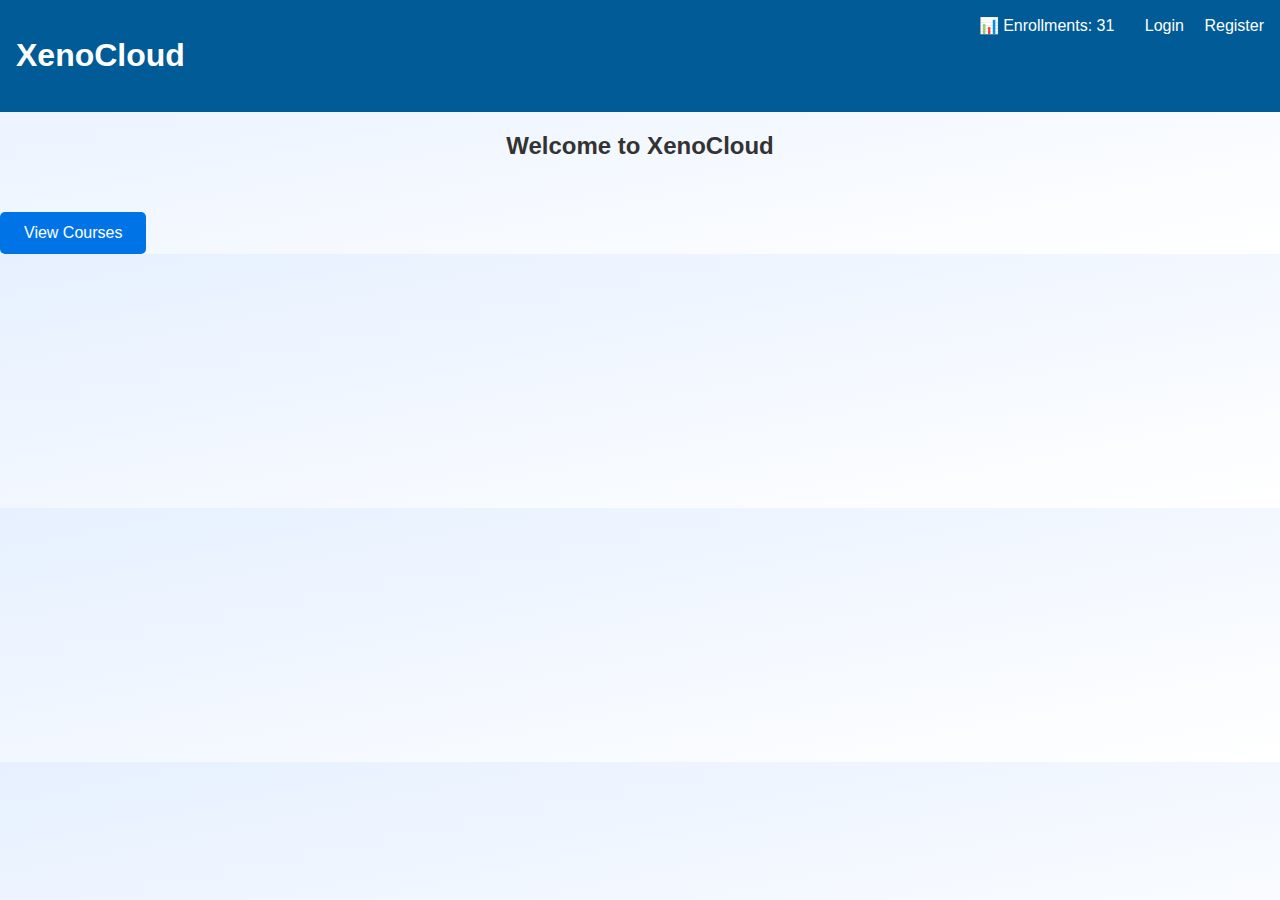
<file: src/main/resources/static/index.html>
<!DOCTYPE html>
<html>
<head>
    <title>XenoCloud</title>
    <link rel="stylesheet" href="style.css">
</head>
<body>
<header>
    <h1>XenoCloud</h1>
    <nav>
        <span style="color: white; margin-right: 10px;">📊 Enrollments: 31</span>
        <a href="login.html">Login</a>
        <a href="register.html">Register</a>
    </nav>
</header>
<main>
    <h2>Welcome to XenoCloud</h2>
    <a class="btn" href="courses.html">View Courses</a>
</main>
</body>
</html>
</file>
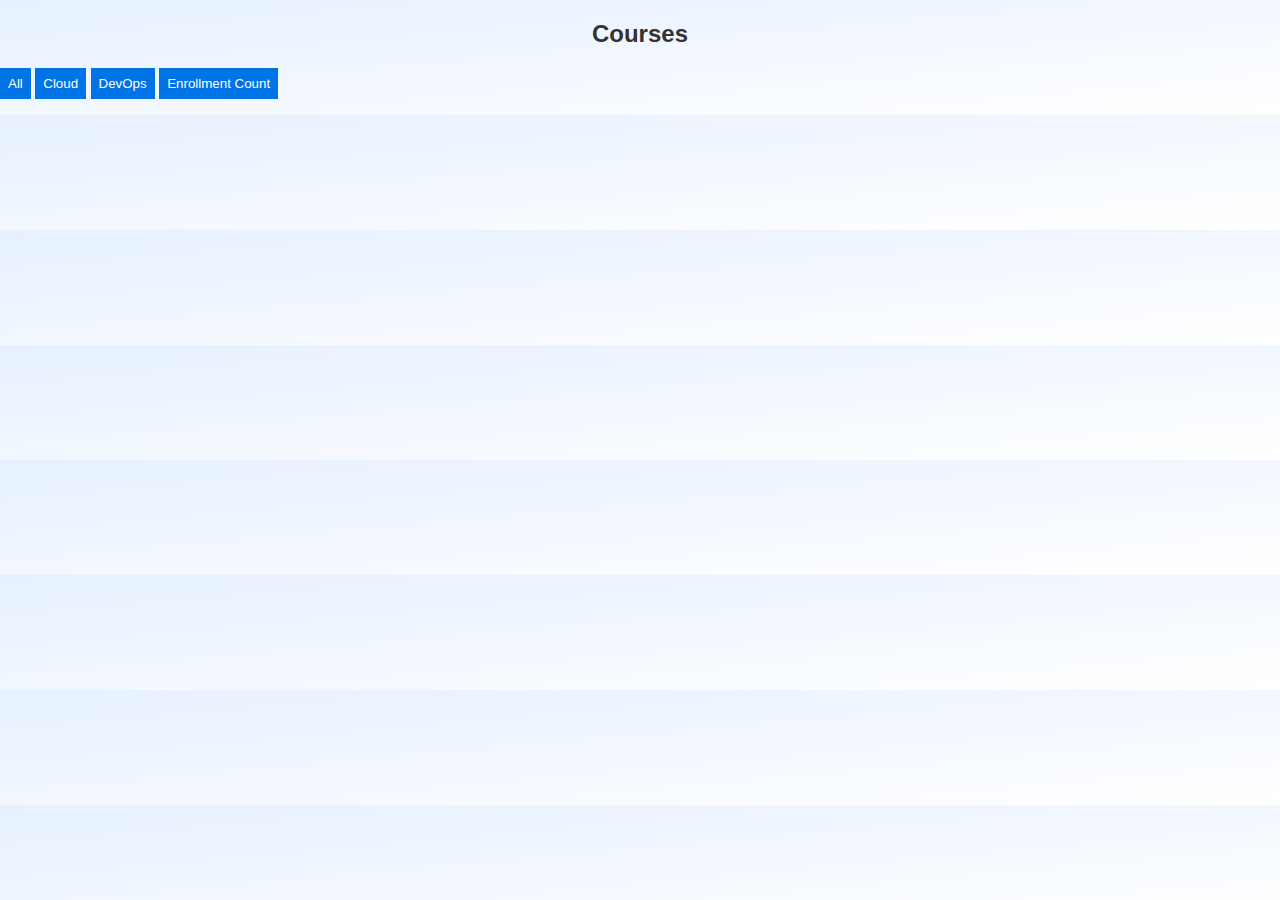
<file: src/main/resources/static/courses.html>
<!DOCTYPE html>
<html>
<head>
    <title>Courses</title>
    <link rel="stylesheet" href="style.css">
</head>
<body>
<h2>Courses</h2>
<div>
    <button onclick="fetchCourses()">All</button>
    <button onclick="fetchCourses('Cloud')">Cloud</button>
    <button onclick="fetchCourses('DevOps')">DevOps</button>
    <button onclick="fetchEnrollment()">Enrollment Count</button>
</div>
<ul id="courseList"></ul>
<script src="script.js"></script>
</body>
</html>
</file>
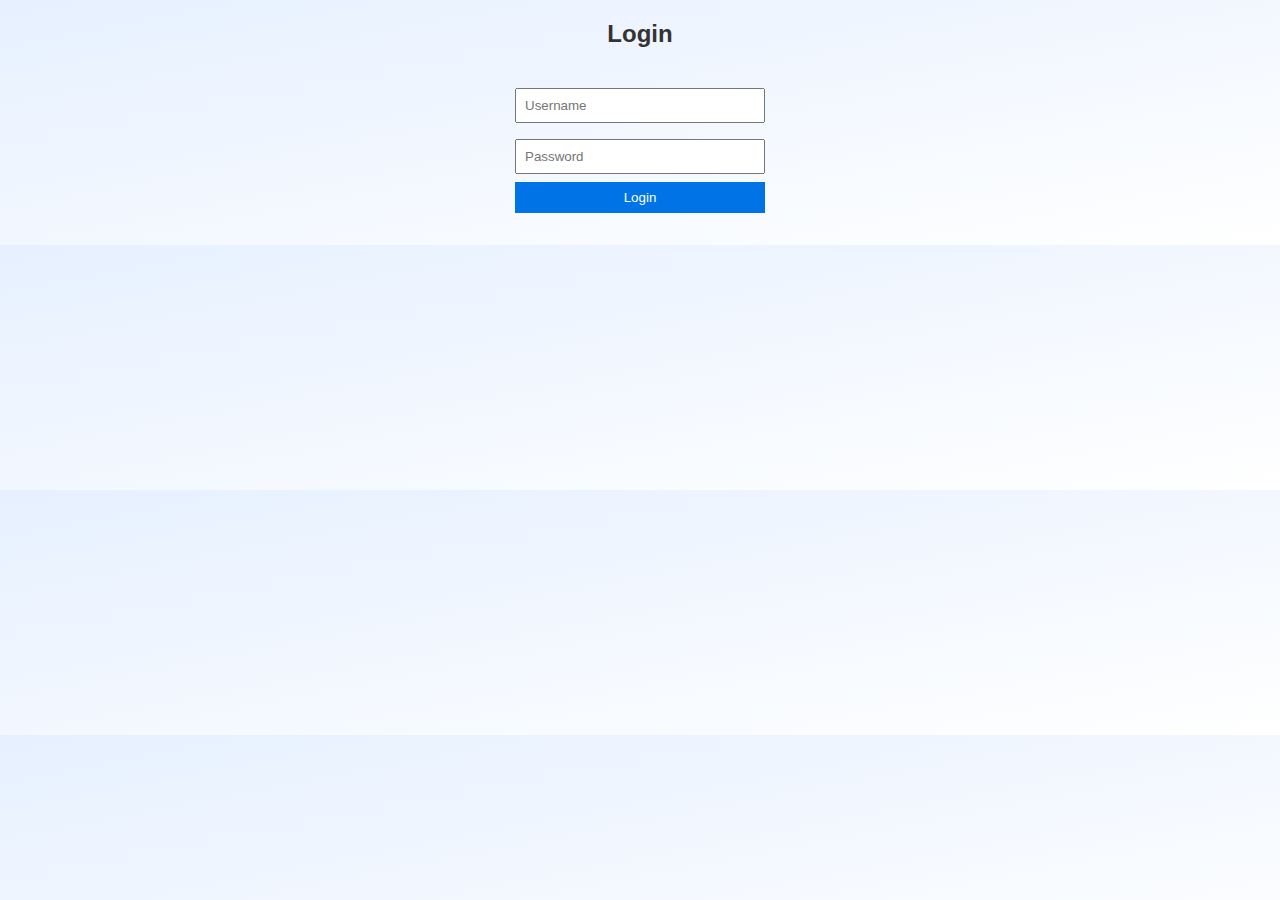
<file: src/main/resources/static/login.html>
<!DOCTYPE html>
<html>
<head>
    <title>Login</title>
    <link rel="stylesheet" href="style.css">
</head>
<body>
<h2>Login </h2>
<form id="loginForm">
    <input type="text" placeholder="Username" required id="username">
    <input type="password" placeholder="Password" required id="password">
    <button type="submit">Login</button>
</form>
<script>
    document.getElementById("loginForm").addEventListener("submit", async e => {
        e.preventDefault();
        const res = await fetch("/api/auth/login", {
            method: "POST",
            headers: { "Content-Type": "application/json" },
            body: JSON.stringify({
                username: username.value,
                password: password.value
            })
        });
        if (res.ok) {
            alert("Login successful");
            window.location.href = "courses.html";
        } else {
            alert("Invalid credentials");
        }
    });
</script>
</body>
</html>
</file>
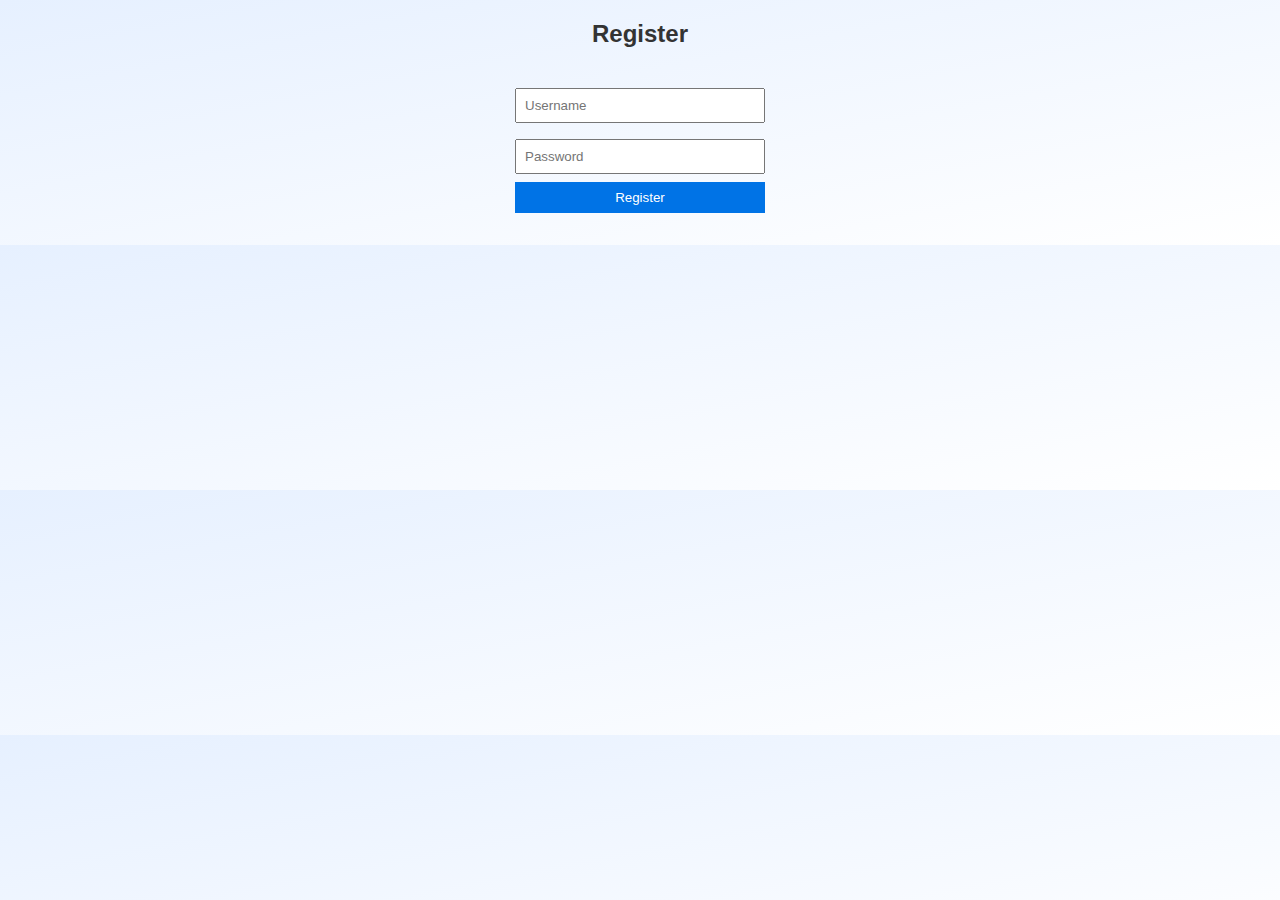
<file: src/main/resources/static/register.html>
<!DOCTYPE html>
<html>
<head>
    <title>Register</title>
    <link rel="stylesheet" href="style.css">
</head>
<body>
<h2>Register</h2>
<form id="registerForm">
    <input type="text" placeholder="Username" required id="username">
    <input type="password" placeholder="Password" required id="password">
    <button type="submit">Register</button>
</form>
<script>
    document.getElementById("registerForm").addEventListener("submit", async e => {
        e.preventDefault();
        const res = await fetch("/api/auth/register", {
            method: "POST",
            headers: { "Content-Type": "application/json" },
            body: JSON.stringify({
                username: username.value,
                password: password.value
            })
        });
        if (res.ok) {
            alert("Registered! Now login.");
            window.location.href = "login.html";
        } else {
            alert("Username already taken.");
        }
    });
</script>
</body>
</html>
</file>
<file: src/main/resources/static/style.css>
body {
    font-family: Arial, sans-serif;
    margin: 0;
    background: linear-gradient(to bottom right, #e6f0ff, #ffffff);
    color: #333;
}

header {
    display: flex;
    justify-content: space-between;
    padding: 1rem;
    background-color: #005b96;
    color: white;
}

nav a {
    margin-left: 1rem;
    color: white;
    text-decoration: none;
}

h2 {
    text-align: center;
}

form {
    display: flex;
    flex-direction: column;
    width: 250px;
    margin: 2rem auto;
}

input {
    padding: 0.5rem;
    margin: 0.5rem 0;
}

button {
    padding: 0.5rem;
    background-color: #0073e6;
    color: white;
    border: none;
    cursor: pointer;
}

button:hover {
    background-color: #005bb5;
}

ul {
    list-style: none;
    max-width: 600px;
    margin: 1rem auto;
    padding: 0;
}

ul li {
    background: #f0f8ff;
    margin: 0.5rem 0;
    padding: 1rem;
    border-radius: 8px;
}

.btn {
    display: inline-block;
    background: #0073e6;
    padding: 0.75rem 1.5rem;
    color: white;
    text-decoration: none;
    margin-top: 2rem;
    border-radius: 5px;
}
</file>
